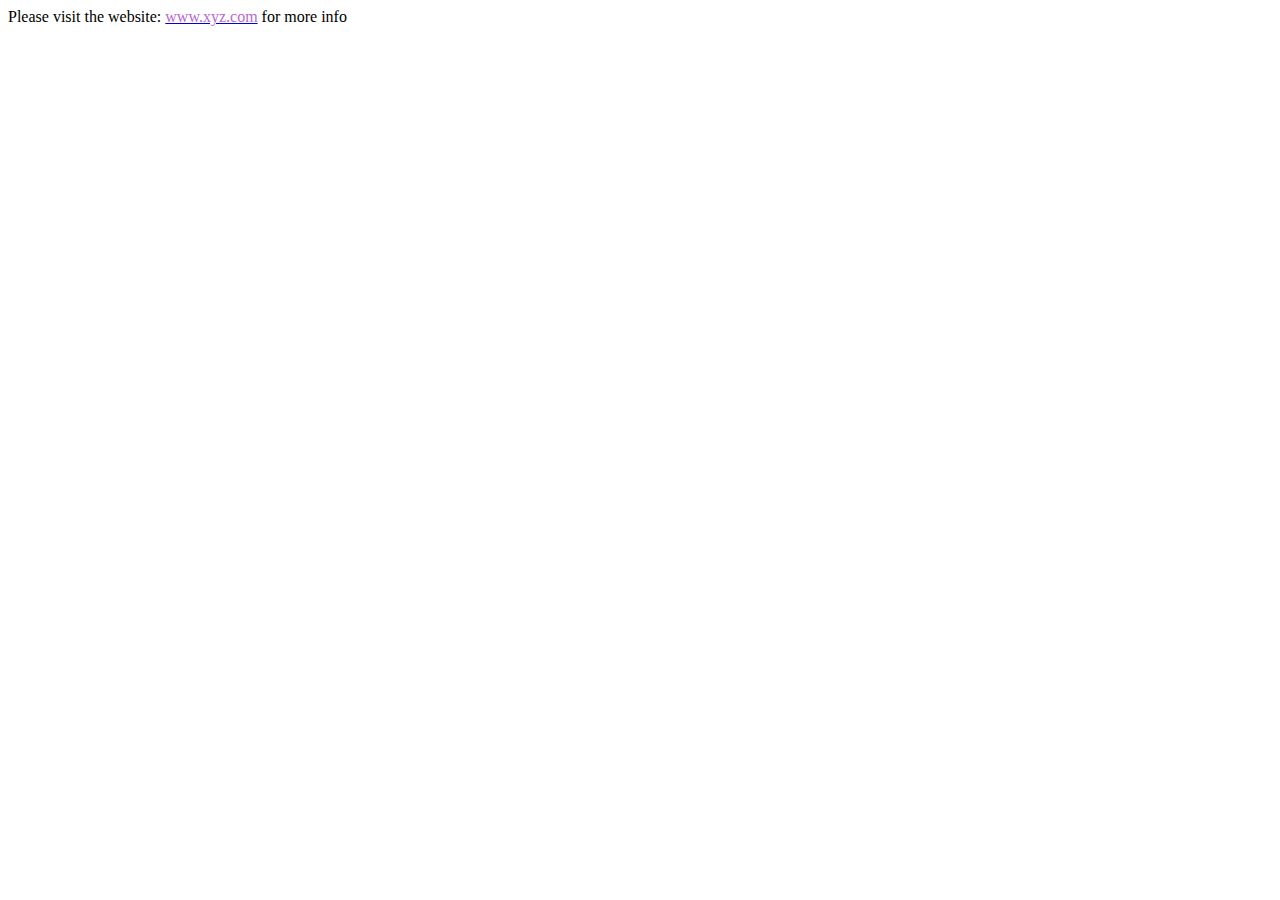
<file: ex1/index.html>
<!DOCTYPE html>
<html lang="en">
<head>
    <meta charset="UTF-8">
    <meta name="viewport" content="width=device-width, initial-scale=1.0">
    <title>Document</title>
    <link rel="stylesheet" href="./style.css">
</head>
<body>
    <section class = "main">
        <p>Please visit the website:</p>
        <a href="www.xyz.com" id="link1"></a>
        <p>for more info</p>

    </section>
    
</body>
</html>
</file>
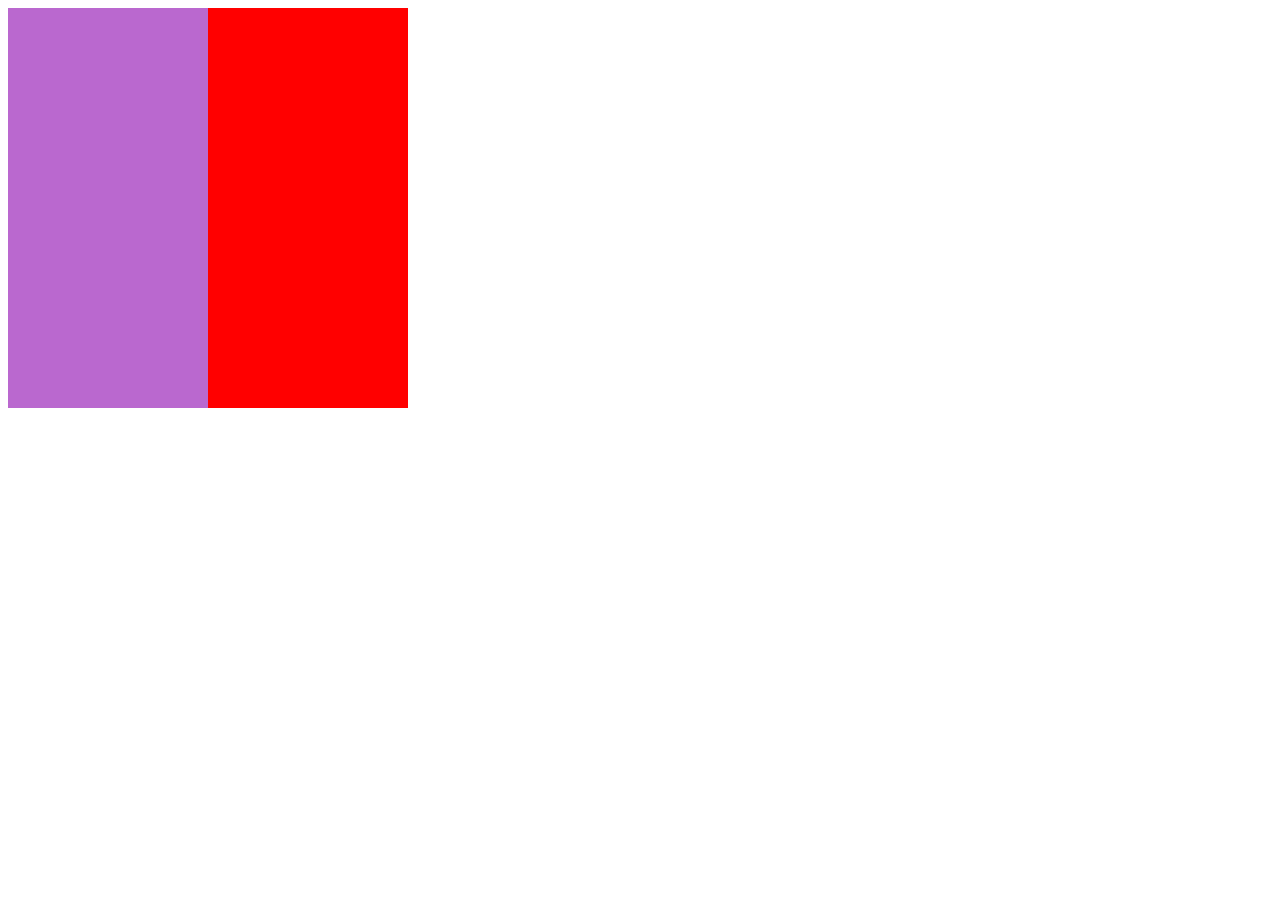
<file: ex2/index.html>
<!DOCTYPE html>
<html lang="en">
<head>
    <meta charset="UTF-8">
    <meta name="viewport" content="width=device-width, initial-scale=1.0">
    <title>Document</title>
    <link rel="stylesheet" href="./style.css">
</head>
<body>
    <section class = "main">
     

    </section>
    
</body>
</html>
</file>
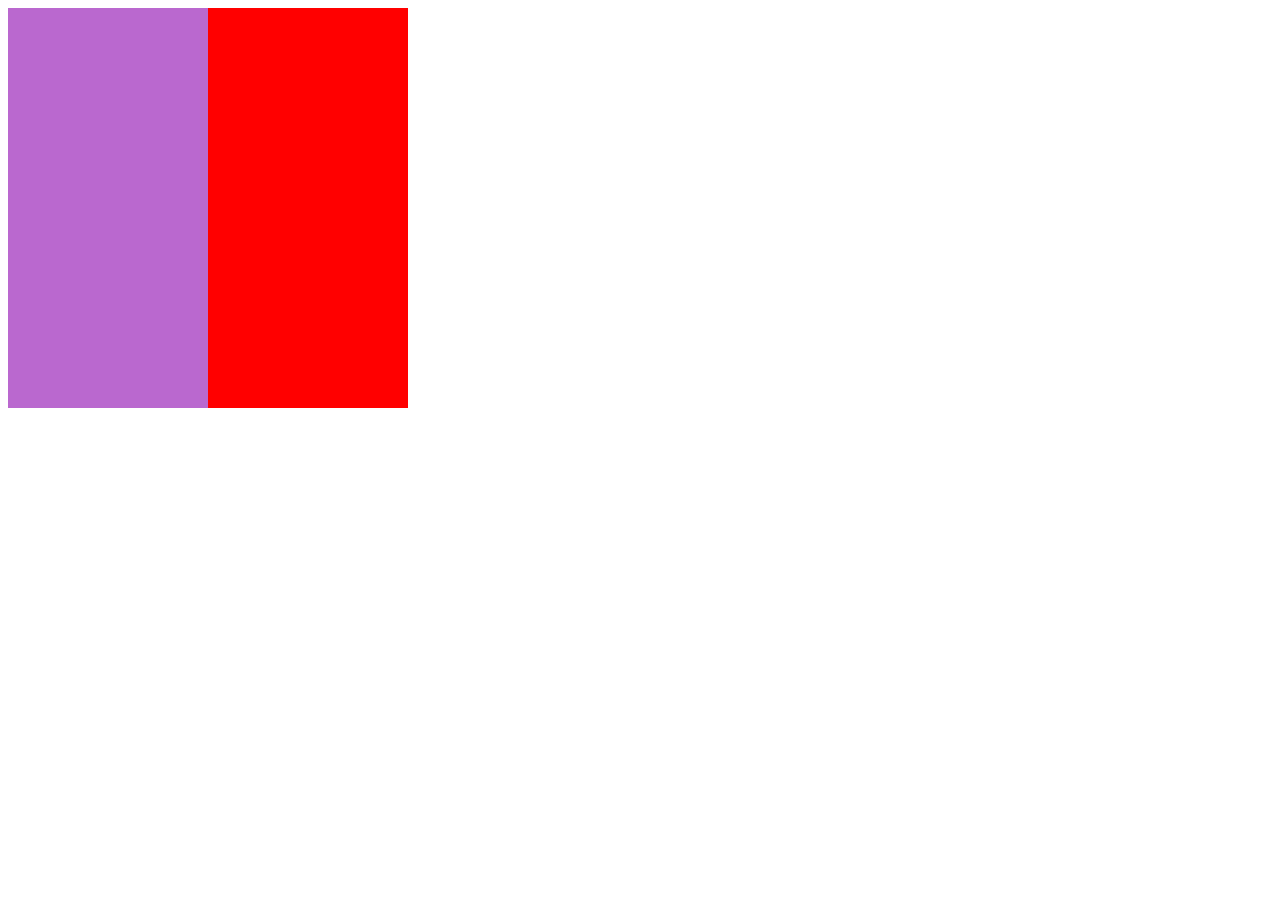
<file: ex3/index.html>
<!DOCTYPE html>
<html lang="en">
<head>
    <meta charset="UTF-8">
    <meta name="viewport" content="width=device-width, initial-scale=1.0">
    <title>Document</title>
    <link rel="stylesheet" href="./style.css">
</head>
<body>
    <section class = "main">
     

    </section>
</body>
</html>
</file>
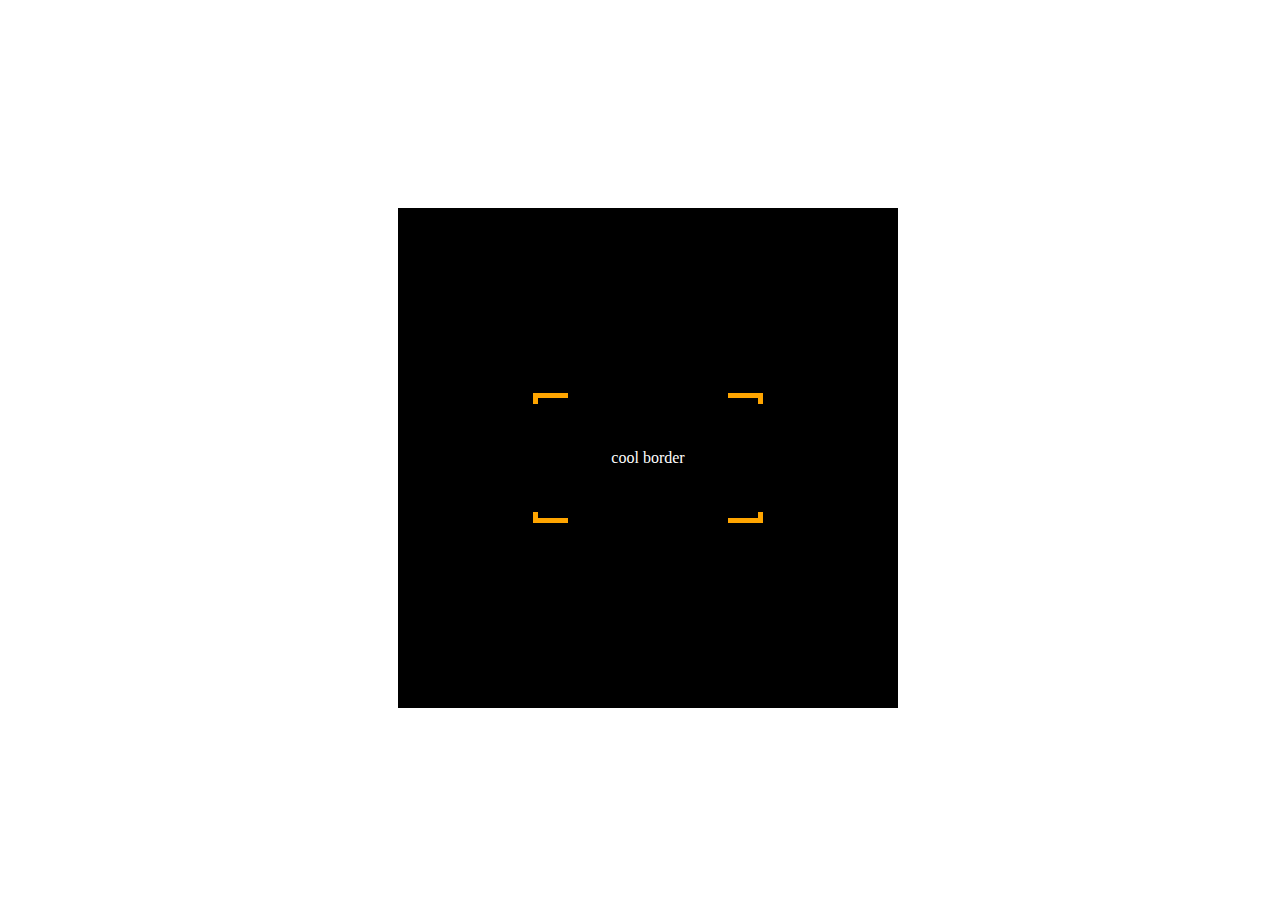
<file: ex4/index.html>
<!DOCTYPE html>
<html lang="en">
<head>
    <meta charset="UTF-8">
    <meta name="viewport" content="width=device-width, initial-scale=1.0">
    <title>Document</title>
    <link rel="stylesheet" href="./style.css">
</head>
<body>
    <section class = "main">
     

    </section>
    
    <section class="inner"></section>
</body>
</html>
</file>
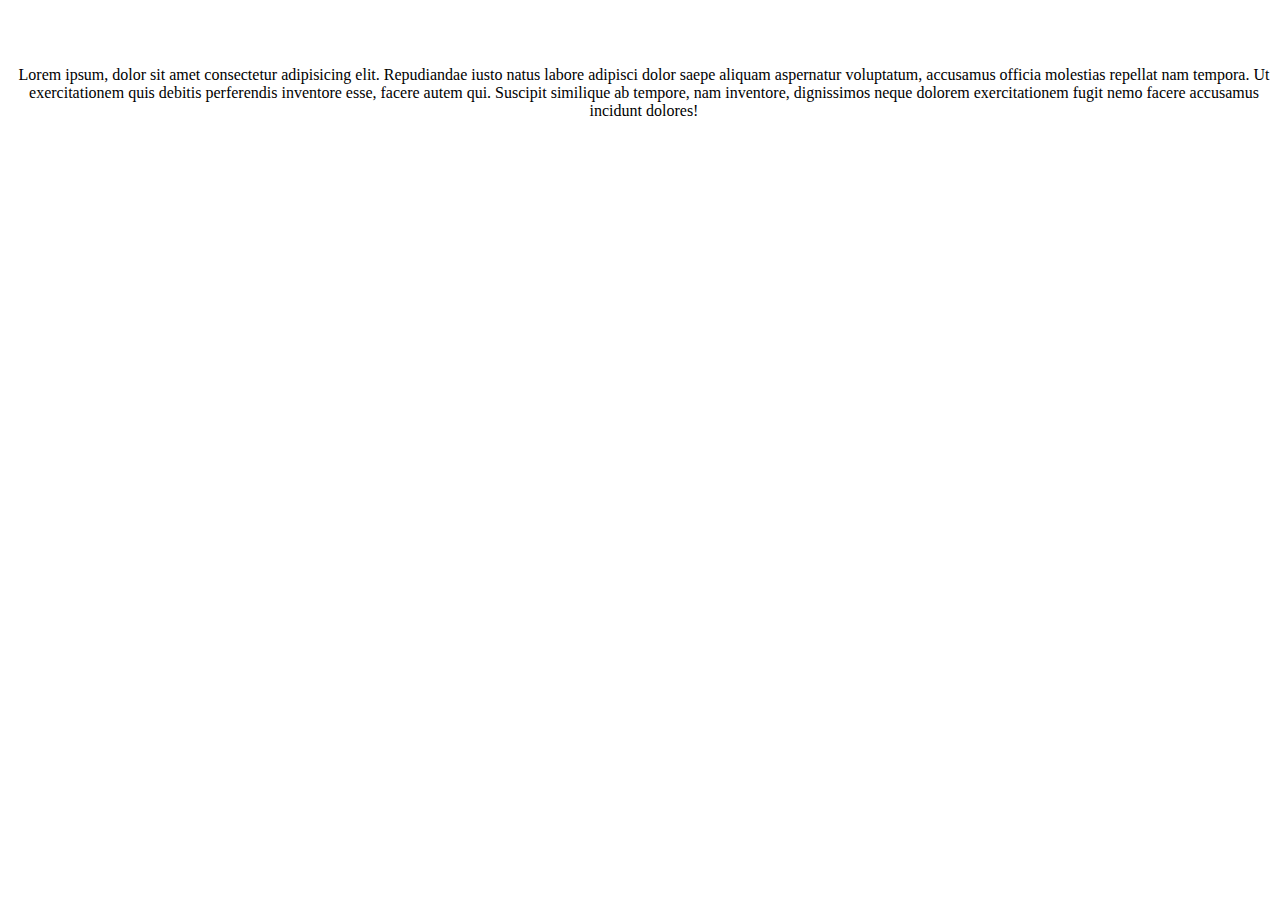
<file: ex5/index.html>
<!DOCTYPE html>
<html lang="en">
<head>
    <meta charset="UTF-8">
    <meta name="viewport" content="width=device-width, initial-scale=1.0">
    <title>Document</title>
    <link rel="stylesheet" href="./style.css">
</head>
<body >
    <section class="data-tooltip">
            <section class="content"><p>Lorem ipsum, dolor sit amet consectetur adipisicing elit. Repudiandae iusto natus labore adipisci dolor saepe aliquam aspernatur voluptatum, accusamus officia molestias repellat nam tempora. Ut exercitationem quis debitis perferendis inventore esse, facere autem qui. Suscipit similique ab tempore, nam inventore, dignissimos neque dolorem exercitationem fugit nemo facere accusamus incidunt dolores!</p></section>
    </section>
    
</body>
</html>
</file>
<file: ex1/style.css>
.main p{
    display: inline;
    
}
a::after{
    content: " "attr(href) ;
    color: rgb(186, 104, 207);
}
</file>
<file: ex2/style.css>
.main {
    width: 400px;
    height: 400px;
    /* color: rebeccapurple; */
    background-color: red;
    z-index: 0;
}
.main::after{
    content: " ";
    background-color: rgb(186, 104, 207);
    height: 400px;
    width: 200px;
    position: absolute;
    z-index: 1;
}
</file>
<file: ex3/style.css>
.main {
    width: 400px;
    height: 400px;
    /* color: rebeccapurple; */
    background-color: red;
    z-index: 0;
}
.main:hover{
    background-color: rgb(153, 153, 153);
}
.main::after{
    content: " ";
    background-color: rgb(186, 104, 207);
    height: 400px;
    width: 200px;
    position: absolute;
    z-index: 1;
}
</file>
<file: ex4/style.css>
body{
    display: flex;
    justify-content: center;
    align-items: center;
    width: 100vw;
    height: 100vh;
     z-index: -1;
}
.inner{
    
    width: 500px;
    height: 500px;
    background-color: black;
    z-index: -2;
}
.main {

    content: " ";
    border-color:orange;
    border: 5px solid;
    color: orange;
   
    display: flex;
    justify-content: center;
    align-items: center;

    height: 120px;
    width: 220px;
    position: absolute;
    z-index: 0;

  
}

.main::after{
    content: " cool border";
    display: flex;
    justify-content: center;
    align-items: center;
    background-color:black;
    color: white;
    height: 140px;
    width: 160px;
    z-index: 3;
    position: absolute;

}



.main::before{
    content: " ";
    width: 110%;
    height: 90%;
    /* color: rebeccapurple; */
    background-color:black;
    z-index: 1;
    display: flex;
    justify-content: center;
    align-items: center;
    position: absolute;
} 

/* 
.main {
    width: 110%;
    height: 90%;
    background-color:red;
    z-index: 0;
    display: flex;
    justify-content: center;
    align-items: center;
    position: relative;
}

.main::after{
    content: " ";
    background-color:black;
    color: black;
    border: 5px solid;
    height: 120px;
    width: 160px;
    position: relative;
    z-index: 3;
}



.main::before{
    content: " ";
    border-color:orange;
    border: 5px solid;
    color: orange;
   
   
    height: 120px;
    width: 220px;
    position: absolute;
    z-index: 2;
}  
*/
</file>
<file: ex5/style.css>
.content{
    color: black;
  }
  .data-tooltip  {
    color: white;
    
    text-align: center;
    top: 50px ;
    border-radius: 6px;
    position: absolute;
    z-index: 1;
  }
  .data-tooltip::after{
    content: "pop up message!";
    color: inherit;
    top: 20px ;
    left: 50px;
    border-radius: 6px;
    position: relative;
    z-index: 2;
  }
  
  /* Show the tooltip text when you mouse over the tooltip container */
   .data-tooltip:hover{
    visibility: visible;
    content: "cool tooltip";
    color: black;
  }
</file>
